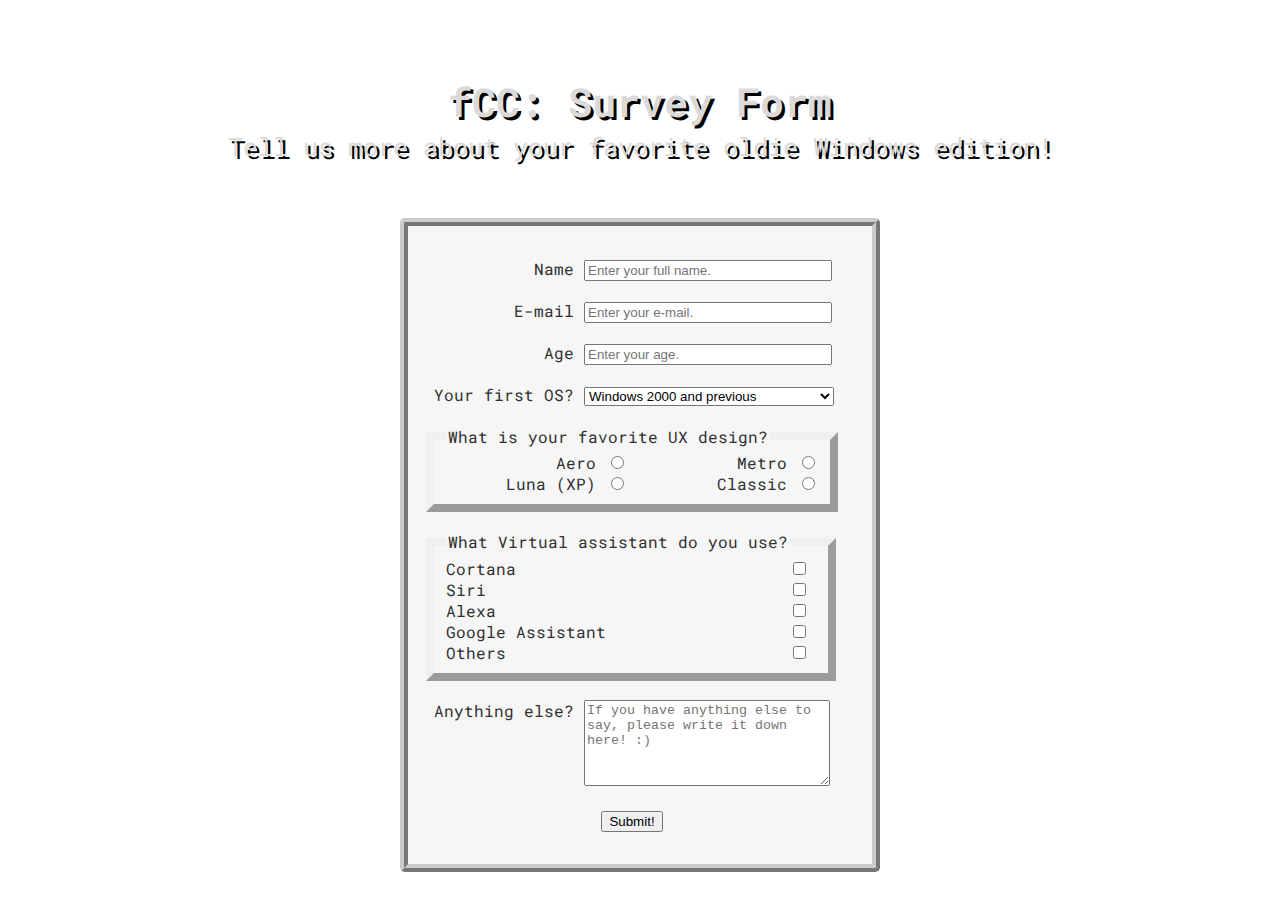
<file: responsive-web-design/survey-form/index.html>
<!DOCTYPE html>
<head>
    <base href="https://shuizuan.github.io/freeCodeCamp/responsive-web-design/survey-form/index.html">
    <title>freeCodeCamp: Survey Form</title>
    <meta name="viewport" content="width=device-width,initial-scale=1">
    <link rel="stylesheet" href="styles.css">
    <link href="https://fonts.googleapis.com/css?family=Roboto+Mono" rel="stylesheet" type="text/css">
</head>
<body>
<div id="main">
    <div id="title1">
            <h1 id="title">fCC: Survey Form</h1>
            <p id="description">Tell us more about your favorite oldie Windows edition!</p> 
    </div>
    <div id="survey">
        <form id="survey-form">
            <ul>
                <li>
                   <label id="name-label" for="name">Name</label> 
                    <input type="text" id="name" name="full_name" placeholder="Enter your full name." required>
                </li>
                <li>
                    <label id="email-label" for="email">E-mail</label>
                    <input type="email" id="email" name="email" placeholder="Enter your e-mail." required>
                </li>
                <li>
                    <label id="number-label" for="number">Age</label>
                    <input type="number" id="number" name="number" placeholder="Enter your age." min="1" max="150" required>
                </li>
                <li>
                    <label for="dropdown">Your first OS?</label>
                    <select name="dropdown" id="dropdown" required>
                        <option value="2000">Windows 2000 and previous</option>
                        <option value="xp">Windows XP</option>
                        <option value="vista">Windows Vista</option>
                        <option value="seven">Windows Seven</option>
                        <option value="eight">Windows 8 and 8.1</option>
                        <option value="ten">Windows 10</option>
                        <option value="eleven">Windows 11</option>
                    </select>
                </li>
                <li>
                    <fieldset class="radiobox">
                        <legend>What is your favorite UX design?</legend>
                        <label for="aero">Aero</label>
                        <input type="radio" name="radio" id="aero" value="aero">
                        <label for="metro">Metro</label>
                        <input type="radio" name="radio" id="metro" value="metro"> <br>
                        <label for="luna">Luna (XP)</label>
                        <input type="radio" name="radio" id="luna" value="luna">
                        <label for="classic">Classic</label>
                        <input type="radio" name="radio" id="classic" value="classic">
                    </fieldset>
                </li>
                <li>
                    <fieldset class="check">
                        <legend>What Virtual assistant do you use?</legend>
                        <label for="cortana">Cortana</label>
                        <input type="checkbox" name="checkbox" id="cortana" value="Cortana">
                        <label for="siri">Siri</label>
                        <input type="checkbox" name="checkbox" id="siri" value="Siri"> <br>
                        <label for="alexa">Alexa</label>
                        <input type="checkbox" name="checkbox" id="alexa" value="Alexa">
                        <label for="google">Google Assistant</label>
                        <input type="checkbox" name="checkbox" id="google" value="Google"> <br>
                        <label for="others">Others</label>
                        <input type="checkbox" name="checkbox" id="others" value="Others">
                    </fieldset>
                </li>
                <li>
                    <label id="msg-text" for="msg">Anything else?</label>
                    <textarea id="msg" name="message" placeholder="If you have anything else to say, please write it down here! :)"></textarea>
                </li>
                    <li class="button">
                    <button id="submit" type="submit">Submit!</button>
                </li>
            </ul>
        </form>
    </div>
</div>
</body>
</file>
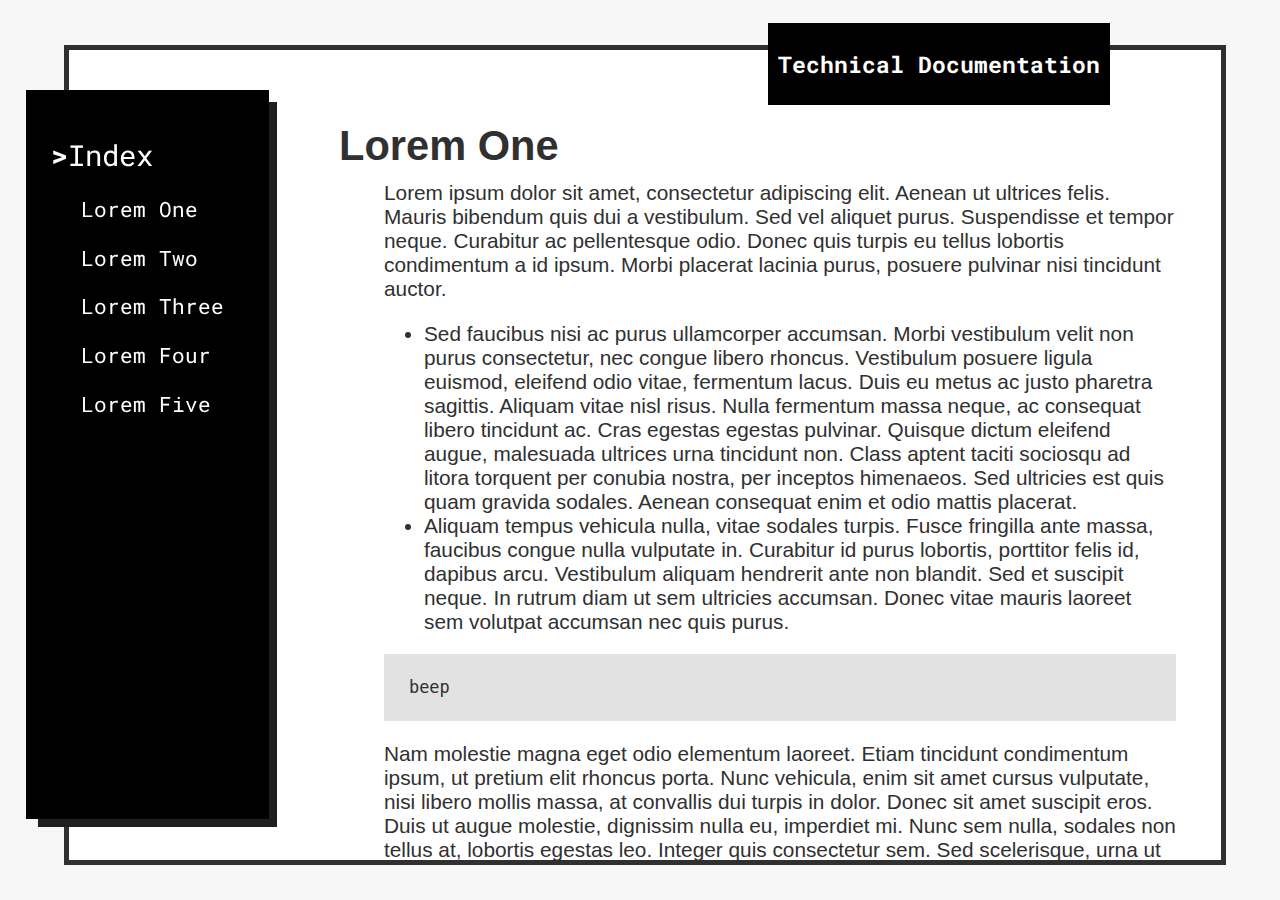
<file: responsive-web-design/technical-documentation/index.html>
<!DOCTYPE html>
<head>
    <base href="https://shuizuan.github.io/freeCodeCamp/responsive-web-design/technical-documentation/index.html">
    <title>freeCodeCamp: Technical Documentation</title>
    <meta name="viewport" content="width=device-width,initial-scale=1">
    <link rel="stylesheet" href="styles.css">
    <link href="https://fonts.googleapis.com/css?family=Roboto+Mono" rel="stylesheet" type="text/css">
</head>
<body>
    <div id="main">
        <div class="square1">
            <main id="main-doc">
                <section class="main-section" id="Lorem_One">
                    <header>Lorem One</header>
                    <article>
                        <p>Lorem ipsum dolor sit amet, consectetur adipiscing elit. Aenean ut ultrices felis. Mauris bibendum quis dui a vestibulum. Sed vel aliquet purus. Suspendisse et tempor neque. Curabitur ac pellentesque odio. Donec quis turpis eu tellus lobortis condimentum a id ipsum. Morbi placerat lacinia purus, posuere pulvinar nisi tincidunt auctor.</p>
                        <ul>
                            <li>
                                Sed faucibus nisi ac purus ullamcorper accumsan. Morbi vestibulum velit non purus consectetur, nec congue libero rhoncus. Vestibulum posuere ligula euismod, eleifend odio vitae, fermentum lacus. Duis eu metus ac justo pharetra sagittis. Aliquam vitae nisl risus. Nulla fermentum massa neque, ac consequat libero tincidunt ac. Cras egestas egestas pulvinar. Quisque dictum eleifend augue, malesuada ultrices urna tincidunt non. Class aptent taciti sociosqu ad litora torquent per conubia nostra, per inceptos himenaeos. Sed ultricies est quis quam gravida sodales. Aenean consequat enim et odio mattis placerat.
                            </li>
                            <li>
                                Aliquam tempus vehicula nulla, vitae sodales turpis. Fusce fringilla ante massa, faucibus congue nulla vulputate in. Curabitur id purus lobortis, porttitor felis id, dapibus arcu. Vestibulum aliquam hendrerit ante non blandit. Sed et suscipit neque. In rutrum diam ut sem ultricies accumsan. Donec vitae mauris laoreet sem volutpat accumsan nec quis purus.
                            </li>
                        </ul>
                        <code>beep</code>
                        <p>
                            Nam molestie magna eget odio elementum laoreet. Etiam tincidunt condimentum ipsum, ut pretium elit rhoncus porta. Nunc vehicula, enim sit amet cursus vulputate, nisi libero mollis massa, at convallis dui turpis in dolor. Donec sit amet suscipit eros. Duis ut augue molestie, dignissim nulla eu, imperdiet mi. Nunc sem nulla, sodales non tellus at, lobortis egestas leo. Integer quis consectetur sem. Sed scelerisque, urna ut consequat vehicula, augue lacinia justo, et condimentum massa lorem eu lectus.
                        </p>
                    </article>
                </section>
                <section class="main-section" id="Lorem_Two">
                    <header>Lorem Two</header>
                    <article>
                        <p>Lorem ipsum dolor sit amet, consectetur adipiscing elit. Aenean ut ultrices felis. Mauris bibendum quis dui a vestibulum. Sed vel aliquet purus. Suspendisse et tempor neque. Curabitur ac pellentesque odio. Donec quis turpis eu tellus lobortis condimentum a id ipsum. Morbi placerat lacinia purus, posuere pulvinar nisi tincidunt auctor.</p>
                        <ul>
                            <li>
                                Sed faucibus nisi ac purus ullamcorper accumsan. Morbi vestibulum velit non purus consectetur, nec congue libero rhoncus. Vestibulum posuere ligula euismod, eleifend odio vitae, fermentum lacus. Duis eu metus ac justo pharetra sagittis. Aliquam vitae nisl risus. Nulla fermentum massa neque, ac consequat libero tincidunt ac. Cras egestas egestas pulvinar. Quisque dictum eleifend augue, malesuada ultrices urna tincidunt non. Class aptent taciti sociosqu ad litora torquent per conubia nostra, per inceptos himenaeos. Sed ultricies est quis quam gravida sodales. Aenean consequat enim et odio mattis placerat.
                            </li>
                            <li>
                                Aliquam tempus vehicula nulla, vitae sodales turpis. Fusce fringilla ante massa, faucibus congue nulla vulputate in. Curabitur id purus lobortis, porttitor felis id, dapibus arcu. Vestibulum aliquam hendrerit ante non blandit. Sed et suscipit neque. In rutrum diam ut sem ultricies accumsan. Donec vitae mauris laoreet sem volutpat accumsan nec quis purus.
                            </li>
                        </ul>
                        <code>beep</code>
                        <p>
                            Nam molestie magna eget odio elementum laoreet. Etiam tincidunt condimentum ipsum, ut pretium elit rhoncus porta. Nunc vehicula, enim sit amet cursus vulputate, nisi libero mollis massa, at convallis dui turpis in dolor. Donec sit amet suscipit eros. Duis ut augue molestie, dignissim nulla eu, imperdiet mi. Nunc sem nulla, sodales non tellus at, lobortis egestas leo. Integer quis consectetur sem. Sed scelerisque, urna ut consequat vehicula, augue lacinia justo, et condimentum massa lorem eu lectus.
                        </p>
                    </article>
                </section>
                <section class="main-section" id="Lorem_Three">
                    <header>Lorem Three</header>
                    <article>
                        <p>Lorem ipsum dolor sit amet, consectetur adipiscing elit. Aenean ut ultrices felis. Mauris bibendum quis dui a vestibulum. Sed vel aliquet purus. Suspendisse et tempor neque. Curabitur ac pellentesque odio. Donec quis turpis eu tellus lobortis condimentum a id ipsum. Morbi placerat lacinia purus, posuere pulvinar nisi tincidunt auctor.</p>
                        <ul>
                            <li>
                                Sed faucibus nisi ac purus ullamcorper accumsan. Morbi vestibulum velit non purus consectetur, nec congue libero rhoncus. Vestibulum posuere ligula euismod, eleifend odio vitae, fermentum lacus. Duis eu metus ac justo pharetra sagittis. Aliquam vitae nisl risus. Nulla fermentum massa neque, ac consequat libero tincidunt ac. Cras egestas egestas pulvinar. Quisque dictum eleifend augue, malesuada ultrices urna tincidunt non. Class aptent taciti sociosqu ad litora torquent per conubia nostra, per inceptos himenaeos. Sed ultricies est quis quam gravida sodales. Aenean consequat enim et odio mattis placerat.
                            </li>
                            <li>
                                Aliquam tempus vehicula nulla, vitae sodales turpis. Fusce fringilla ante massa, faucibus congue nulla vulputate in. Curabitur id purus lobortis, porttitor felis id, dapibus arcu. Vestibulum aliquam hendrerit ante non blandit. Sed et suscipit neque. In rutrum diam ut sem ultricies accumsan. Donec vitae mauris laoreet sem volutpat accumsan nec quis purus.
                            </li>
                        </ul>
                        <code>beep</code>
                        <p>
                            Nam molestie magna eget odio elementum laoreet. Etiam tincidunt condimentum ipsum, ut pretium elit rhoncus porta. Nunc vehicula, enim sit amet cursus vulputate, nisi libero mollis massa, at convallis dui turpis in dolor. Donec sit amet suscipit eros. Duis ut augue molestie, dignissim nulla eu, imperdiet mi. Nunc sem nulla, sodales non tellus at, lobortis egestas leo. Integer quis consectetur sem. Sed scelerisque, urna ut consequat vehicula, augue lacinia justo, et condimentum massa lorem eu lectus.
                        </p>
                    </article>
                </section>
                <section class="main-section" id="Lorem_Four">
                    <header>Lorem Four</header>
                    <article>
                        <p>Lorem ipsum dolor sit amet, consectetur adipiscing elit. Aenean ut ultrices felis. Mauris bibendum quis dui a vestibulum. Sed vel aliquet purus. Suspendisse et tempor neque. Curabitur ac pellentesque odio. Donec quis turpis eu tellus lobortis condimentum a id ipsum. Morbi placerat lacinia purus, posuere pulvinar nisi tincidunt auctor.</p>
                        <ul>
                            <li>
                                Sed faucibus nisi ac purus ullamcorper accumsan. Morbi vestibulum velit non purus consectetur, nec congue libero rhoncus. Vestibulum posuere ligula euismod, eleifend odio vitae, fermentum lacus. Duis eu metus ac justo pharetra sagittis. Aliquam vitae nisl risus. Nulla fermentum massa neque, ac consequat libero tincidunt ac. Cras egestas egestas pulvinar. Quisque dictum eleifend augue, malesuada ultrices urna tincidunt non. Class aptent taciti sociosqu ad litora torquent per conubia nostra, per inceptos himenaeos. Sed ultricies est quis quam gravida sodales. Aenean consequat enim et odio mattis placerat.
                            </li>
                            <li>
                                Aliquam tempus vehicula nulla, vitae sodales turpis. Fusce fringilla ante massa, faucibus congue nulla vulputate in. Curabitur id purus lobortis, porttitor felis id, dapibus arcu. Vestibulum aliquam hendrerit ante non blandit. Sed et suscipit neque. In rutrum diam ut sem ultricies accumsan. Donec vitae mauris laoreet sem volutpat accumsan nec quis purus.
                            </li>
                        </ul>
                        <code>beep</code>
                        <p>
                            Nam molestie magna eget odio elementum laoreet. Etiam tincidunt condimentum ipsum, ut pretium elit rhoncus porta. Nunc vehicula, enim sit amet cursus vulputate, nisi libero mollis massa, at convallis dui turpis in dolor. Donec sit amet suscipit eros. Duis ut augue molestie, dignissim nulla eu, imperdiet mi. Nunc sem nulla, sodales non tellus at, lobortis egestas leo. Integer quis consectetur sem. Sed scelerisque, urna ut consequat vehicula, augue lacinia justo, et condimentum massa lorem eu lectus.
                        </p>
                    </article>
                </section>
                <section class="main-section" id="Lorem_Five">
                    <header>Lorem Five</header>
                    <article>
                        <p>Lorem ipsum dolor sit amet, consectetur adipiscing elit. Aenean ut ultrices felis. Mauris bibendum quis dui a vestibulum. Sed vel aliquet purus. Suspendisse et tempor neque. Curabitur ac pellentesque odio. Donec quis turpis eu tellus lobortis condimentum a id ipsum. Morbi placerat lacinia purus, posuere pulvinar nisi tincidunt auctor.</p>
                        <ul>
                            <li>
                                Sed faucibus nisi ac purus ullamcorper accumsan. Morbi vestibulum velit non purus consectetur, nec congue libero rhoncus. Vestibulum posuere ligula euismod, eleifend odio vitae, fermentum lacus. Duis eu metus ac justo pharetra sagittis. Aliquam vitae nisl risus. Nulla fermentum massa neque, ac consequat libero tincidunt ac. Cras egestas egestas pulvinar. Quisque dictum eleifend augue, malesuada ultrices urna tincidunt non. Class aptent taciti sociosqu ad litora torquent per conubia nostra, per inceptos himenaeos. Sed ultricies est quis quam gravida sodales. Aenean consequat enim et odio mattis placerat.
                            </li>
                            <li>
                                Aliquam tempus vehicula nulla, vitae sodales turpis. Fusce fringilla ante massa, faucibus congue nulla vulputate in. Curabitur id purus lobortis, porttitor felis id, dapibus arcu. Vestibulum aliquam hendrerit ante non blandit. Sed et suscipit neque. In rutrum diam ut sem ultricies accumsan. Donec vitae mauris laoreet sem volutpat accumsan nec quis purus.
                            </li>
                        </ul>
                        <code>beep</code>
                        <p>
                            Nam molestie magna eget odio elementum laoreet. Etiam tincidunt condimentum ipsum, ut pretium elit rhoncus porta. Nunc vehicula, enim sit amet cursus vulputate, nisi libero mollis massa, at convallis dui turpis in dolor. Donec sit amet suscipit eros. Duis ut augue molestie, dignissim nulla eu, imperdiet mi. Nunc sem nulla, sodales non tellus at, lobortis egestas leo. Integer quis consectetur sem. Sed scelerisque, urna ut consequat vehicula, augue lacinia justo, et condimentum massa lorem eu lectus.
                        </p>
                    </article>
                </section>
            </main>
        </div>
        <div class="rectangle1">
            <nav id="navbar">
                <header><b>></b>Index</header>
                <ul>
                    <li>
                        <a class="nav-link" href="#Lorem_One">Lorem One</a>
                    </li>
                </ul>
                <ul>
                    <li>
                        <a class="nav-link" href="#Lorem_Two">Lorem Two</a>
                    </li>
                </ul>
                <ul>
                    <li>
                        <a class="nav-link" href="#Lorem_Three">Lorem Three</a>
                    </li>
                </ul>
                <ul>
                    <li>
                        <a class="nav-link" href="#Lorem_Four">Lorem Four</a>
                    </li>
                </ul>
                <ul>
                    <li>
                        <a class="nav-link" href="#Lorem_Five">Lorem Five</a>
                    </li>
                </ul>
            </nav>
        </div>
        <div class="title-box">
            <h1>Technical Documentation</h1>
        </div>
    </div>
</body>
</file>
<file: responsive-web-design/survey-form/styles.css>
@import url('https://fonts.googleapis.com/css2?family=Roboto+Mono:wght@200;300&display=swap');
body {
    font-family: 'Roboto Mono', monospace;
    background-color: #bbbbbb;
    color: #303030;
    background: url(https://cdn.wallpaperhub.app/cloudcache/b/d/7/6/4/b/bd764bb25d49a05105060185774ba14cd2c846f7.jpg)  no-repeat center center fixed; 
    background-size: cover;
    padding: 40px;
}

#title1 {
    text-align: center;
    border-style: hidden;
}

#title1 h1 {
    font-size: 40px;
    color: #dadada;
    text-shadow: 3px 3px black;
    margin-bottom: -23px;
    border-style: hidden;
}
#title1 p {
    font-size: 25px;
    color: #dadada;
    text-shadow: 3px 3px black;
    padding-bottom: 30px;
}

form {
    background-color: #f5f5f5e5;
    margin: 0 auto;
    width: fit-content;
    padding: 2em 2em 2em 1em;
    border: 8px ridge #ccc;
    border-radius: 0.3em;
}

ul {
    list-style: none;
    padding: 0;
    margin: 0;
}

label {
    display: inline-block;
    width: 150px;
    text-align: right;
}

input {
    display:inline-block;
    box-sizing: content-box;
}

input #idk, #email, #number, #name {
    width:240px !important;
}

.button {

    text-align: center;
}

.survey {
    box-sizing: border-box;
}

form li + li {
    margin-top: 1.2em;
}

textarea {
    width: 240px;
    height: 80px;
}

select {
    width: 170px;
}


fieldset {
    border-style: outset;
    /*height: 80px;
    width: 120px;
    margin: 20px;
    padding: 3px;*/
    display: inline-block;
    border-width: 8px;
    box-sizing: border-box;
}

#msg-text {
    vertical-align: top !important;
}

select {
    width:250px;
}

.check {
    width: 410px;
}

.check label{
  width: 90%;  
  text-align: left;
}
</file>
<file: responsive-web-design/technical-documentation/styles.css>
@import url('https://fonts.googleapis.com/css2?family=Roboto+Mono:wght@200;300&display=swap');
body {
    font-family: 'Roboto Mono', monospace;
    background-color: #f7f7f7;
    color: #303030;
    margin: 0px;
    padding: 0px;
    font-size: 1.3em;
}


.square1 {
    /*width: 1080px; height: 10px;*/
    background-color: #fff;
    position: absolute;
    top: 5%; left: 5%; right: 0; bottom: 5%;
    width: 90%; height: 90vh;
    overflow: auto;
    border: 5px solid;
    display: block;
}

.square1 #main-doc {
    margin: 8vh 5vh 5vh 30vh; 
}

#main-doc {
    font-family: 'Open Sans', Arial, sans-serif;
}
#main-doc header {
    font-size: 2em;
    margin-bottom: -10px;
    font-weight: 600;

}

#main-doc article {
    margin-left: 5vh;
}

.rectangle1 {
    background-color: #000;
    color: #fff;
    position: absolute;
    top: 10%; left: 2%; right: 0; bottom: 5%;
    width: fit-content; height: 81%; min-width: 25vh;
    overflow: auto;
    display:flex;
    box-shadow: 10px 10px 0px -2px rgb(31, 31, 31);
}

/* media query - dropdown nav?? */

.title-box {
    background-color: #000;
    color: white;
    position: absolute;
    top: 2.5%; left: 60%; right: 0; bottom: 5%;
    width: fit-content; height: fit-content;
    font-size: 1.3vmin;
    padding: 10px;
}

main section + section {
    margin-top: 50px;
}

code {
    font-family: monospace;
    background-color: #e2e2e2;
    display: block;
    text-align: left;
    white-space: pre-line;
    line-height: 1;
    padding: 25px;

}

#navbar {
    margin: 5vh 5vh 5vh 5vh;
    text-align: left;
}
#navbar li {
    list-style: none;
    margin-left: -30px;
}

#navbar header {
    font-size: 1.4em;
    margin-left: -20px;
    text-align: left;
}

.nav-link {
    text-decoration: none;
    color: #fff;
}

@media (max-width: 900px){
    #navbar {
        display: block;
        overflow:visible;
        font-size: 0.8em;
        margin-top: 20px;
    }
    .rectangle1 {
        width: 97%; max-height: 150px;
        box-shadow: 0px 6px 0px -3px rgba(0,0,0,0.75);
    }
    .square1 #main-doc {
        margin: 2vh 1vh;
    }
    .square1 {
        background-color: #fff;
        position: absolute;
        top: 30%; left: 5%; right: 0; bottom: 5%;
    }
    
}
</file>
